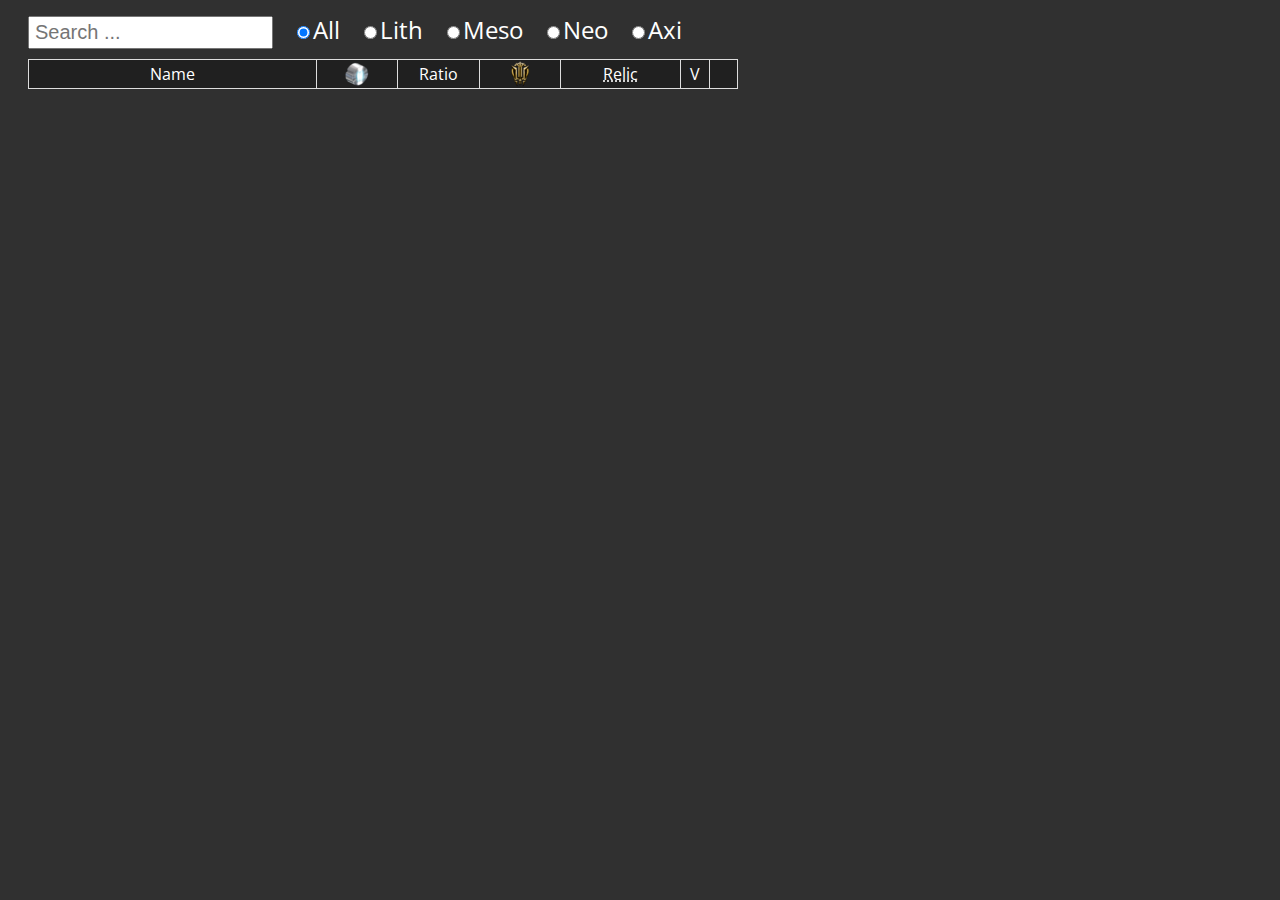
<file: assets/top.html>
<html>



<head>
	<title>Warframe Relic Price Check</title>
	<script src="script.js"></script>
	<link rel="stylesheet" type="text/css" href="style.css" >
	<link rel="stylesheet" type="text/css" href="https://fonts.googleapis.com/css?family=Open+Sans">
	<link rel="icon" type="image/png" href="./img/platinum.png" />
</head>



<body onload="init()">

	<div id="inputs">
		<input type="text" placeholder="Search ..." id="search_bar" oninput="update_results()">
		<label><input type="radio" name="relic_type" onclick="filter_relic_tier('')" value="All" checked="checked">All</label>
		<label><input type="radio" name="relic_type" onclick="filter_relic_tier('Lith')" value="Lith">Lith</label>
		<label><input type="radio" name="relic_type" onclick="filter_relic_tier('Meso')" value="Meso">Meso</label>
		<label><input type="radio" name="relic_type" onclick="filter_relic_tier('Neo')" value="Neo">Neo</label>
		<label><input type="radio" name="relic_type" onclick="filter_relic_tier('Axi')" value="Axi">Axi</label>
	</div>

	<div id="table_wrapper">
		<div id="item_div">

			<table id="items">
				<thead>
					<tr>
						<td>Name</td>
						<td><img src="img/platinum.png"></td>
						<td>Ratio</td>
						<td><img src="img/ducats.png"></td>
						<!-- <td>Relic Tier</td>
						<td>Relic Type</td> -->
						<td><a href="./tier-list.csv">Relic</a></td>
						<td title="Vaulted ?">V</td>
						<td></td>
					</tr>
				</thead>
				<tbody>
</file>
<file: assets/style.css>
/* ==================== Whole page ==================== */

body {
	color: #ffffff;
	background-color: #303030;
	font-family: "Open Sans", "Arial";
	font-size: 20px;
}





/* ==================== Search bar & buttons ==================== */

#inputs {
	padding: 5 20 0 20;
}
#inputs #search_bar {
	padding: 3 5 3 5;
	width: 20%;
	font-size: 20px;
}
#inputs > label {
	margin-left: 14;
	font-size: 24px;
}
#inputs > label > input {
	padding-right: 20;
}





/* ==================== Main Table ==================== */

/* Main styling */
#items {
	margin: 10 20 20 20;
	width: 710px;
	border-collapse: collapse;
	padding: 8px;
	text-align: center;
	font-size: 16px;
}

/* Headers */
#items > thead {
	text-align: center;
	background-color: #202020;
}
#items > thead > tr > td:nth-child(5) > a {
	color: inherit;
	text-decoration: underline dotted white;
}

/* Table column sizes */
#items > thead > tr > td:nth-child(1) { width: 300px; }
#items > thead > tr > td:nth-child(2) { width: 80px; }
#items > thead > tr > td:nth-child(3) { width: 80px; }
#items > thead > tr > td:nth-child(4) { width: 80px; }
#items > thead > tr > td:nth-child(5) { width: 120px; }
#items > thead > tr > td:nth-child(6) { width: 25px; }
#items > thead > tr > td:nth-child(7) { width: 25px; }

/* Column-specific styling */
#items > tbody > tr > td:nth-child(1) {
	text-align: left;
	padding: 0 0 0 8;
}
#items > tbody > tr > td:nth-child(7) {
	font-weight: bold;
}
#items td a {
	color: inherit;
	text-decoration: inherit;
}
#items .gold {
	color: gold;
}
#items .silver {
	color: #fcffe5;
}
#items .bronze {
	color: #ed9a47;
}


#items td, #items th {
	border: 1px solid #ddd;
}
#items td {
	padding: 1 2 1 2;
}

/* Alternate colors between rows */
#items > tbody > tr:nth-child(even) {
	background-color: #404040;
	color: #dddddd;
}
#items > tbody > tr:nth-child(odd) {
	background-color: #505050;
	color: #fcffe5;
}

/* Highlight hovering row */
#items > tbody > tr:hover {
	background-color: #303030;
}



/* ==================== Opened relics ==================== */

#items {
	float: left;
}
#opened {
	float: left;
}
#opened {
	margin: 10 20 20 20;
	width: 685px;
	border-collapse: collapse;
	padding: 8px;
	text-align: center;
	font-size: 14px;
	background-color: #505050;
	color: #fcffe5;
}

/* Headers */
#opened > thead {
	text-align: center;
	background-color: #202020;
}
#opened > thead > tr:nth-child(1) {
	font-weight: bold;
	font-size: 18px;
}

/* Table column sizes */
#opened > thead > tr > td:nth-child(1) { width: 300px; }
#opened > thead > tr > td:nth-child(2) { width: 80px; }
#opened > thead > tr > td:nth-child(3) { width: 80px; }
#opened > thead > tr > td:nth-child(4) { width: 80px; }
#opened > thead > tr > td:nth-child(5) { width: 120px; }
#opened > thead > tr > td:nth-child(6) { width: 25px; }

/* Column-specific styling */
#opened > tbody > tr > td:nth-child(1) {
	text-align: left;
	padding: 0 0 0 8;
}
#opened td a {
	color: inherit;
	text-decoration: inherit;
}
#opened .gold {
	color: gold;
}
#opened .silver {
	color: #fcffe5;
}
#opened .bronze {
	color: #ed9a47;
}

#opened td, #opened th {
	border: 1px solid #ddd;
}
#opened td {
	padding: 1 2 1 2;
}
</file>
